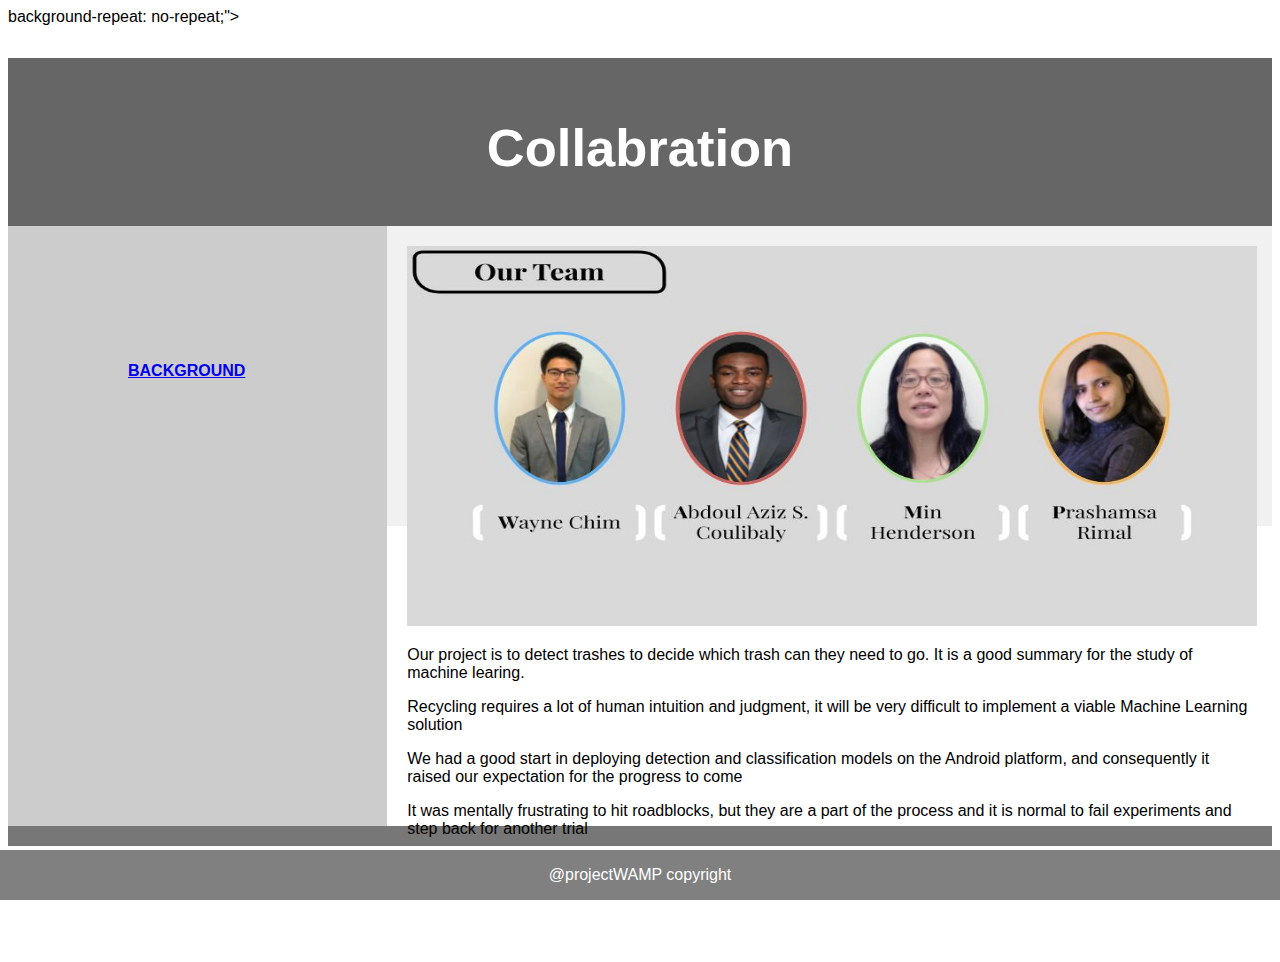
<file: team.html>
<!DOCTYPE html>
<html lang="en">
<head>
<title>Introduction of Project</title>
<meta charset="utf-8">
<meta name="viewport" content="width=device-width, initial-scale=1">
<style>
* {
  box-sizing: border-box;
}
.img{
	display:flex;
}
body {
  font-family: Arial, Helvetica, sans-serif;
}

/* Style the header */
header {
  background-color: #666;
  padding: 5px;
  text-align: center;
  font-size: 35px;
  color: white;
}

/* Create two columns/boxes that floats next to each other */
nav {
  float: left;
  width: 30%;
  height: 600px; 
  background: #ccc;
  padding: 120px;
}

/* Style the list inside the menu */
nav ul {
  list-style-type: none;
  height:600px;
  padding: 0;
}

article {
  float: left;
  padding: 20px;
  width: 70%;
  background-color: #f1f1f1;
  height: 300px; /* only for demonstration, should be removed */
}

/* Clear floats after the columns */
section:after {
  content: "";
  display: table;
  clear: both;
}

/* Style the footer */
footer {
  background-color: #777;
  padding: 10px;
  text-align: center;
  color: white;
}

/* Responsive layout - makes the two columns/boxes stack on top of each other instead of next to each other, on small screens */
@media (max-width: 600px) {
  nav, article {
    width: 100%;
    height: auto;
  }
}
.footer {
  position: fixed;
  left: 0;
  bottom: 0;
  width: 100%;
  background-color: gray;
  color: white;
  text-align: center;
}
</style>
	<div class="img" style="
    overflow: hidden;
    height: 50px; <!-- Set the size of the div -->
    width: 50px;
    background: url("flower3.jpg"));
    background-size: 50px 50px; <!-- Set the size of the image -->
    background-repeat: no-repeat;">
</div>
</head>
<body>

<header>
  <h2 style="padding-top:10px;">Collabration</h2>
  <!-- <img src="ml.png" alt="teampic" width="1450px" height="100px" align="middle", padding-left="20px" > -->
</header>

<section>
  <nav>
    <ul>
      <li><a href="#"><Strong>BACKGROUND</Strong></a></li>
      <!-- <li><a href="#">Project</a></li>
      <li><a href="#">Collaboration</a></li> -->
    </ul>
  </nav>
  
  <article>
    <!-- <h1 style="text-align='center';">Team Members</h1> -->
    
    <img src="team.jpg" alt="teampic" width="850px" height="380px" padding-left="0px" >
    <p>Our project is to detect trashes to decide which trash can they need to go. It is a good summary for the study of machine learing.</p>
    <p>Recycling requires a lot of human intuition and judgment, it will be very difficult to implement a viable Machine Learning solution
    <p>
	We had a good start in deploying detection and classification models on the Android platform, and consequently it raised our expectation for the progress to come
	</p>
	<p>
	It was mentally frustrating to hit roadblocks, but they are a part of the process and it is normal to fail experiments and step back for another trial
    </p>
  </article>
</section>

<footer>
	<div class="footer">
  		<p>@projectWAMP copyright</p>
	</div>
</footer>

</body>
</html>
</file>
